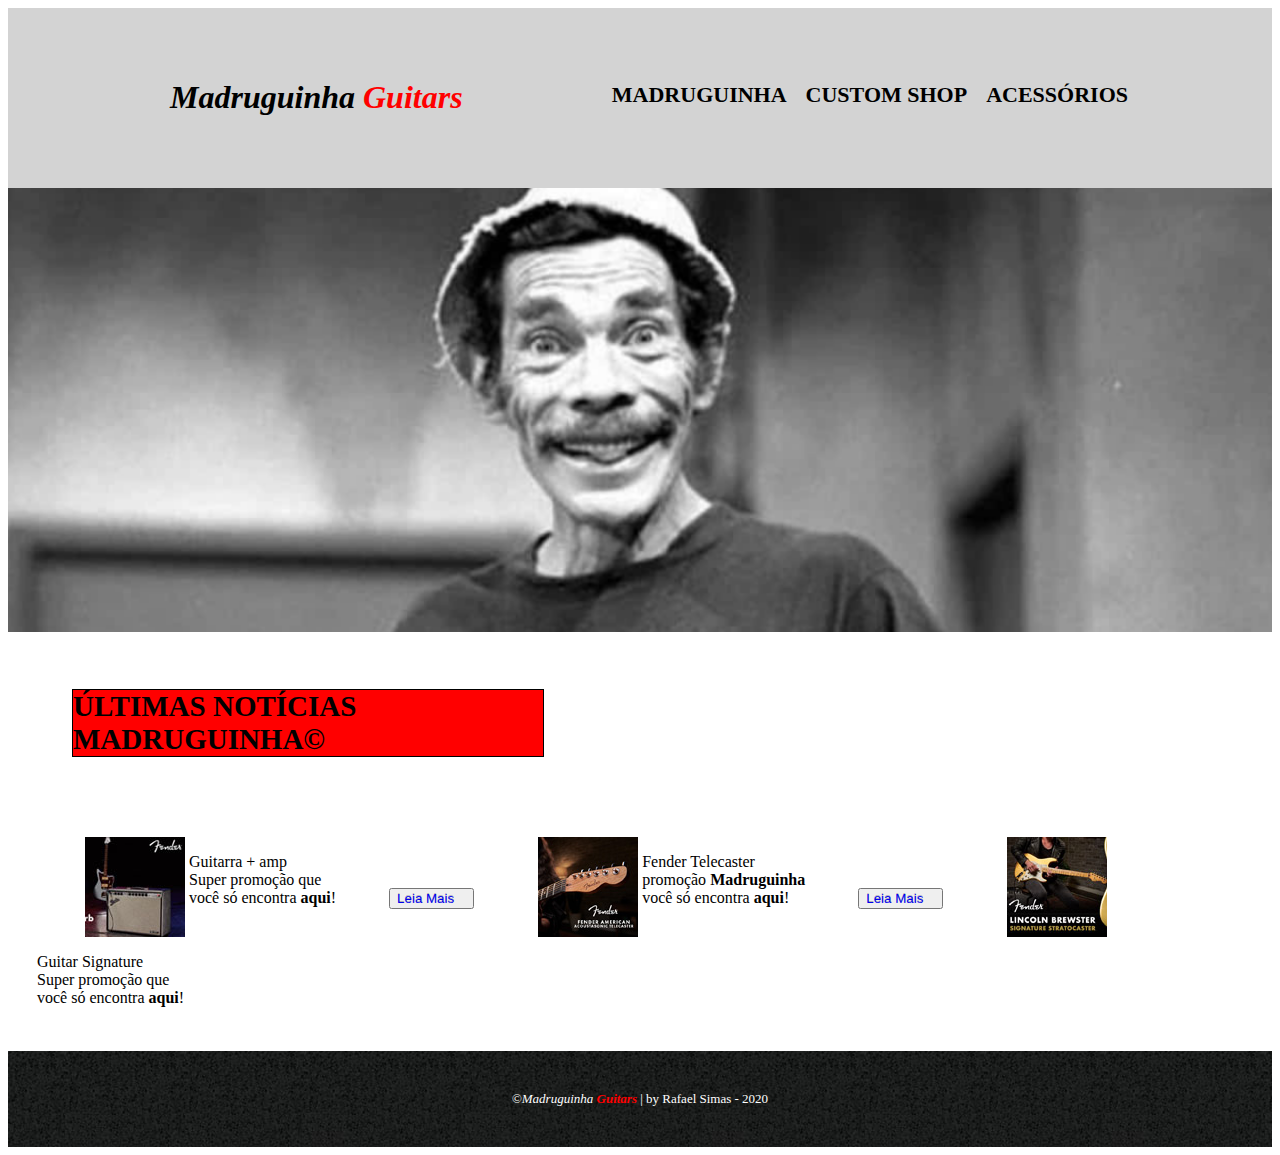
<file: index.html>
<!DOCTYPE html>
<html>
	<head>
	<meta charset="utf-8">
	<link rel="stylesheet" type="text/css" href="index1-1.css">
	<title>Madruguinha Guitars</title>
	</head>
	
	<body>
		<header>
			<div class="caixa1">
				<h1><em>Madruguinha <strong>Guitars</strong></em> </h1>
				<nav>
					<ul>
						<li><a href="home.html" target="_blank">Madruguinha</a></li>
						<li><a href="last.html" target="_blank">Custom Shop</a></li>
						<li><a href="#">Acessórios</a></li>
					</ul>
				</nav>
			</div>
		</header>
		
		<div>
			<img src="madruga.png" class="logo-madruga">
		</div>
		
		<article class="caixa2">
			<h2>Últimas notícias Madruguinha&copy;</h2>
		</article>
		
		<article class="caixa2">
		
			<img src="foto1.jpg" class="foto-legenda">
			<p class="legenda">
			Guitarra + amp<br>
			Super promoção que<br>
			você só encontra <strong>aqui</strong>!</p>
			
			
			<button class="leia-mais"><a href="http://www.fender.com.br/index.php?link=noticias&noticia=1784" class="btn-small btn-primay">Leia Mais</a>
			</button>
			
			
			<img src="foto2.jpg" class="foto-legenda">
			<p class="legenda">
			Fender Telecaster<br>
			promoção <strong>Madruguinha</strong><br>
			você só encontra <strong>aqui</strong>!</p>
			
			<button class="leia-mais"><a href="http://www.fender.com.br/index.php?link=noticias&noticia=1784" class="btn-small btn-primay">Leia Mais</a>
			</button>
			
			<img src="foto3.jpg" class="foto-legenda">
			<p class="legenda">
			Guitar Signature<br>
			Super promoção que<br>
			você só encontra <strong>aqui</strong>!</p>
			
			
		</article>
		
		
		<footer>
			<article class="footer-article">
				
					
			</article>
			<p class="copyright">&copy;<em>Madruguinha <strong>Guitars</strong></em>  | by Rafael Simas - 2020</p>
		</footer>
		
	</body>
	
</html>
</file>
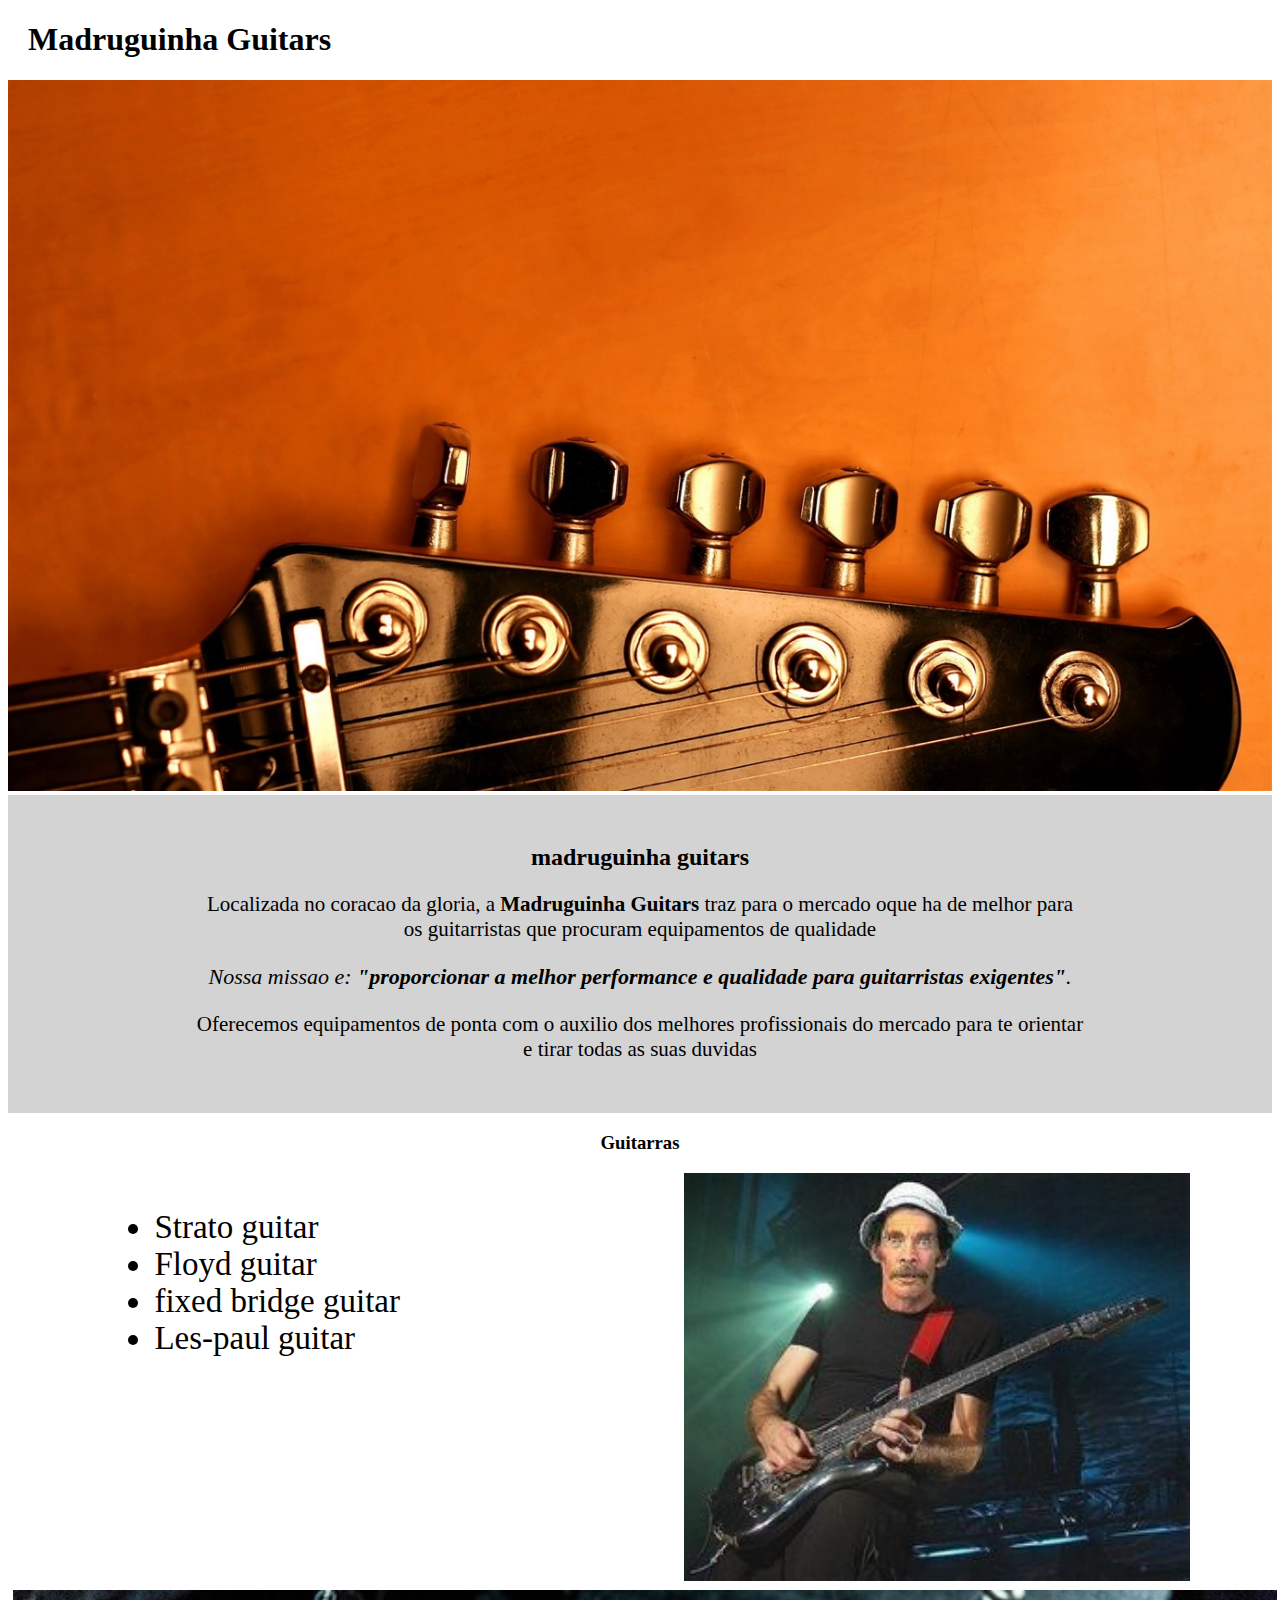
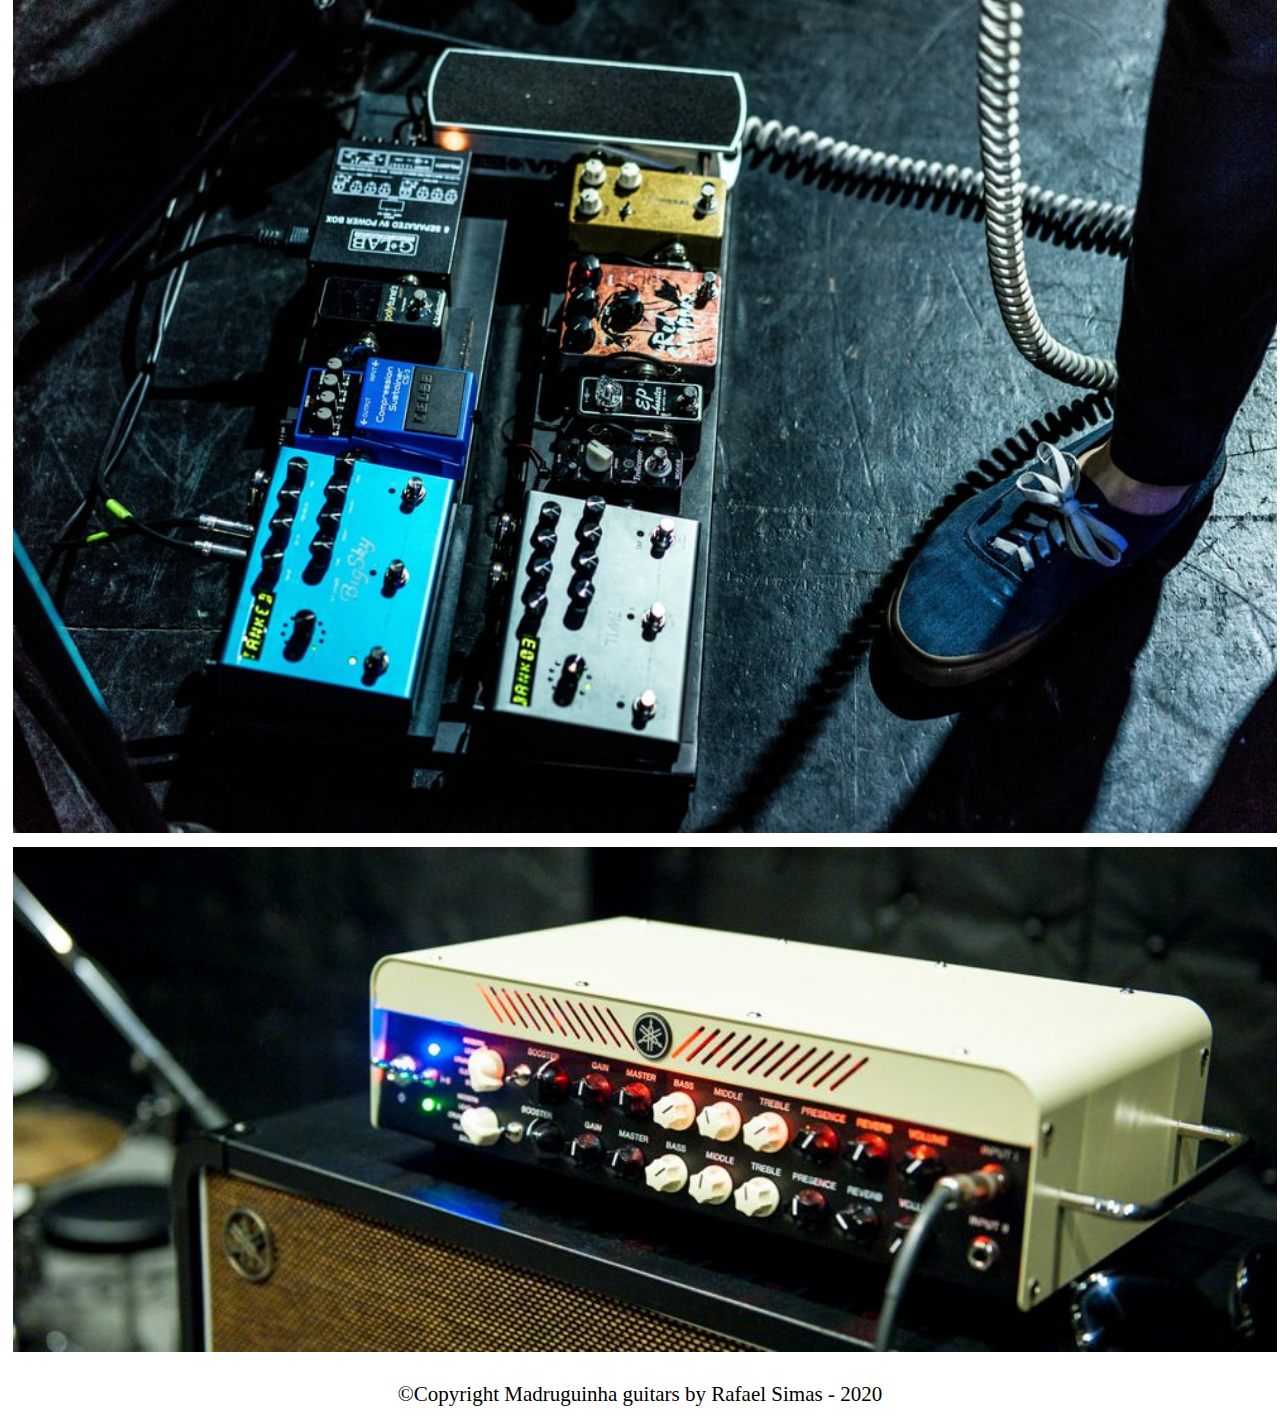
<file: home.html>
<!DOCTYPE html>
<html lang="pt-br">
	<head>
		<meta charset="utf-8" />
		<link rel="stylesheet" type="text/css" href="estilo.css">
		<title>Madruguinha</title>
	</head>
	
	<body>
			<header>
				<h1 class="titulo-principal">Madruguinha Guitars</h1>
			</header>
			<img id="foto-banner" src="guitarra.jpg"> 
				<div class="principal">
					<h2 class="titulo-centralizado">madruguinha guitars</h2>
			
					<p>Localizada no coracao da gloria, a <strong>Madruguinha Guitars</strong> traz para o mercado oque ha de melhor para<br>
					os guitarristas que procuram equipamentos de qualidade</p>
					
					<p id="paragrafo-grande"><em>Nossa missao e: <strong>"proporcionar a melhor performance e qualidade para guitarristas exigentes"</strong>.</em></p>
					
					<p> Oferecemos equipamentos de ponta com o auxilio dos melhores profissionais do mercado para te orientar<br>
					e tirar todas as suas duvidas</p>
				</div>
				
				<div class="guitarras">
					<h3 class="titulo-centralizado">Guitarras</h3>
					<ul>
						<li class="itens">Strato guitar</li>
						<li class="itens">Floyd guitar</li>
						<li class="itens">fixed bridge guitar</li>
						<li class="itens">Les-paul guitar</li>
					</ul>
					<img id="foto-madruga" src="madruga.jpg">
				</div>
				
				<div class="pedal">
					<img id="pedal" src="pedal.jfif">
				</div>
				
				
				<div class="amp">
					<img id="amp" src="amp.jpg"
				</div>
				
				<footer>
					<p class="copyright">&copy;Copyright Madruguinha guitars by Rafael Simas - 2020</p>
				</footer>
	
</html
</file>
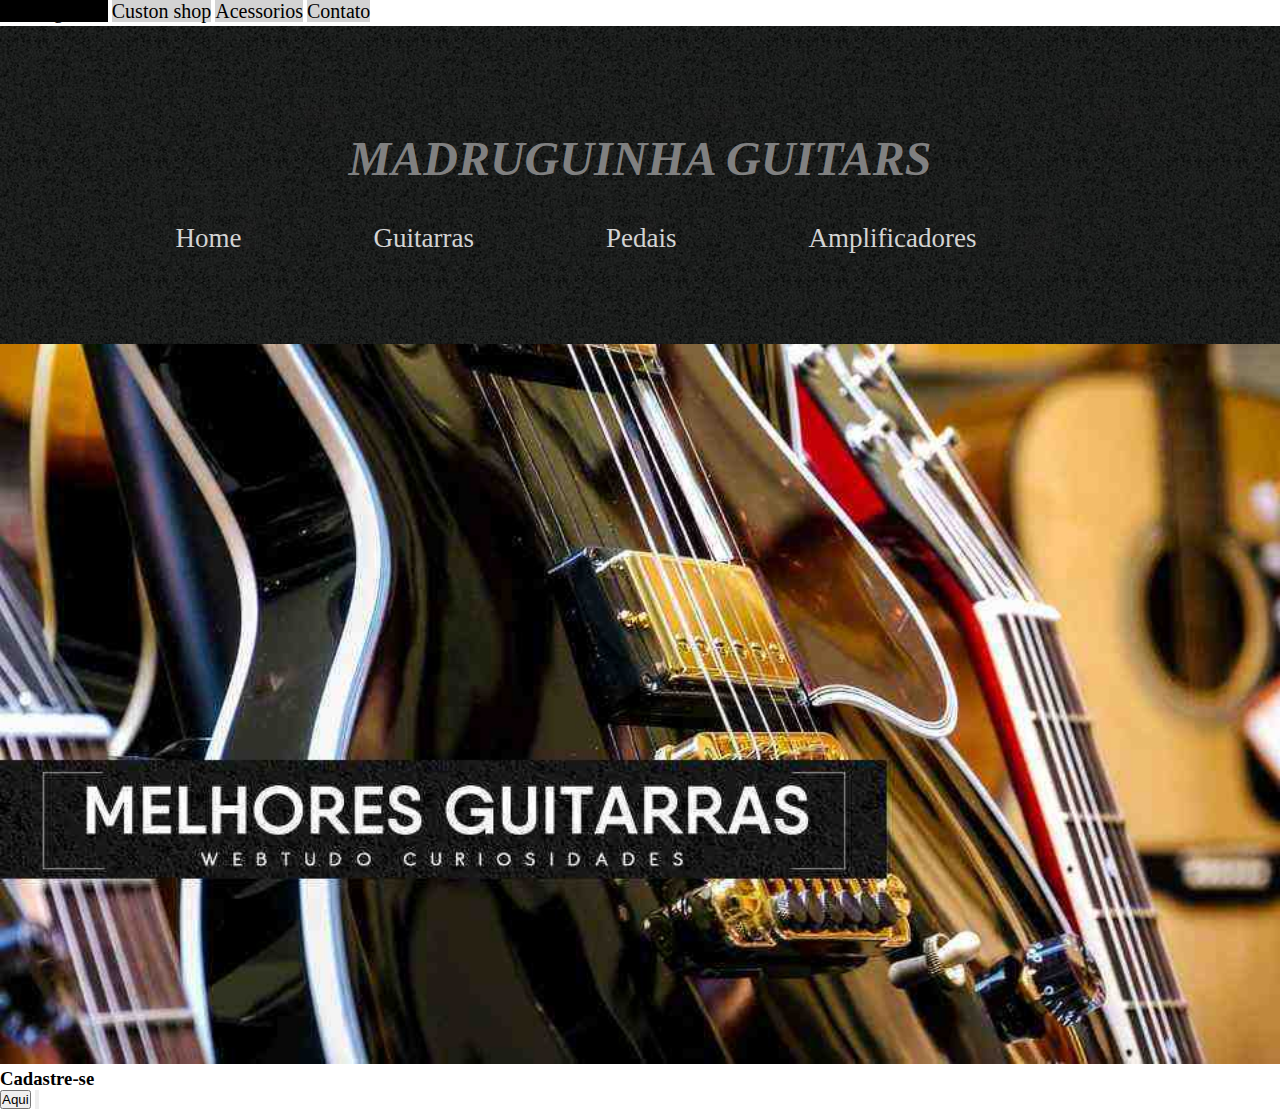
<file: last.html>
<!DOCTYPE html>
<html>
	<head>
	<meta charset="utf-8">
	<link rel="stylesheet" type="text/css" href="produtos.css">
	<title></title>
	</head>
	
	<body>
			<div class="topo">
			
				<ul>
					<li>Madruguinha</li>
					<li>Custon shop</li>
					<li>Acessorios</li>
					<li>Contato</li>
				</ul>
			</div>
			<footer>
				<h1>Madruguinha Guitars</h1>
				
			<ul class="footer2">
				<li><a href="home.html">Home</a></li>
				<li><a href="">Guitarras</a>
					<ul>
						<li><a href="https://lista.mercadolivre.com.br/instrumentos-musicais/guitarra-fender-squier-floyd-rose-guitarras?matt_tool=79997997&matt_word=Default_URL_MLB&gclid=CjwKCAjw1cX0BRBmEiwAy9tKHpPst1nzGIZQewL9qghaq4CGr1VQERM70Q7n0hfecnG0FN4bNWfFYRoCyw8QAvD_BwE">floyd Rose</a><li>
						<li><a href="https://lista.mercadolivre.com.br/instrumentos-corda-guitarras/guitarra-les-paul?matt_tool=79997997&matt_word=Default_URL_MLB&gclid=CjwKCAjw1cX0BRBmEiwAy9tKHrhaaF3EPhkNmPVDDiijDdey9lGjZZNg9l6fVdJL7R5fOW0QnhJ_6xoCxfUQAvD_BwE">Les-Paul</a><li>
						<li><a href="https://lista.mercadolivre.com.br/guitarra-strato#D[A:guitarra%20strato]">Strato</a><li>
					</ul>
				</li>
				<li><a href="">Pedais</a>
					<ul>
						<li><a href="https://lista.mercadolivre.com.br/over-drive#D[A:over-drive]">Over-drive</a><li>
						<li><a href="https://lista.mercadolivre.com.br/distortion#D[A:distortion]">Distortion</a><li>
						<li><a href="https://lista.mercadolivre.com.br/modulation#D[A:modulation]">Modulation</a><li>
					</ul>
				</li>
				<li><a href="">Amplificadores</a>
					<ul>
						<li><a href="https://lista.mercadolivre.com.br/marshall#D[A:marshall]">Marshall</a><li>
						<li><a href="https://lista.mercadolivre.com.br/caixa-fender#D[A:caixa%20fender]">Fender</a><li>
						<li><a href="https://lista.mercadolivre.com.br/caixa-vox#D[A:caixa%20vox]">Vox</a><li>
					</ul>
				</li>
			</ul>
		</footer>
			
		<div>
			<img src="top.jpg" class="foto-fundo">
		</div>
			
			<main>
				<h3>Cadastre-se</h3>
				<button>Aqui</button>
				<input type="button" id="cadastre-se">
			</main>
			
			<div class="navbar-inner">
			<div id="fender-nav-wrap">
				<div class="container" id="fender-nav">
				
				<a class="logo" href="#">
					
				
			</div>
		</header>
	</body>
</html>
</file>
<file: index1-1.css>
header{
	background:lightgray;
	padding-top:30px;
	padding-bottom:30px;
}

.caixa1{
	position:relative;
	margin: 0 auto;
	width:940px;
	padding:20px;
}

em strong{
	color:red;
}


nav{
	
	position:absolute;
	top:28px;
	right:2px;
}

nav li{
	display:inline;
	margin:0 0 0 15px;
	
}


nav a{
	text-decoration:none;
	text-transform:uppercase;
	font-size:22px;
	font-weight:bold;
	color:black;
	
}

nav a:hover{
	color:#c78c19;
	text-decoration:underline;
}

.logo-madruga{
	width:100%;
}

.caixa2{
	
}



.caixa2{
	text-align:left;
	margin-left:1px;
	padding:28px;
	
}

.caixa2 h2{
	text-align:left;
	margin-left:35px;
	font-size:29px;
	font-weight:bold;
	text-transform:uppercase;
	font-family:candara;
	border: 1px solid;
	width:470px;
	background:red;
	box-shadow:rgba(0, 0, 0.25);
	
}


.foto-legenda{
	display:inline-block;
	margin-left:48px;
	vertical-align:top;
}

.legenda{
	display:inline-block;
	margin-right:49px;
	margin-right
	
}

footer{
	text-align:center;
	background:url("bg.jpg");
	padding:20px 0;
}

.copyright{
	color:white;
	font-size:13px;
	margin:20px;
}

.footer-article h3{
	color:white;
}

.footer-article li{
	color:white;
	text-decoration:none;
}

.footer-article em strong{
	color:red;
	
}



.leia-mais a{
	text-decoration:none;
	background:#c3202;
	text-shadow:0 -1px 0 rgba(0, 0, 0, 0.25);
	margin-right:12px;

}

.leia-mais{
	background:#c3202;
	text-shadow:0 -1px 0 rgba(0, 0, 0, 0.25);
	margin-right:12px;
}
</file>
<file: estilo.css>
body{
	
}

.titulo-principal{
	padding-left:20px;
}

#foto-banner{
	width:100%;
}

.principal{
	background:lightgray;
	padding:30px;    
}

.titulo-centralizado{
	text-align:center;
}
p{
	text-align:center;
	font-size:21px;
	font-style:candara;
}

#paragrafo-grande{
	font-size:22px;
}

.guitarras{
	
}


ul{
	display:inline-block;
	vertical-align:top;
	width:20%;
	margin-right:20%;
	padding:20px;
	margin-left:10%;
}
.itens{
	font-style:candara;
	font-size:33px;
	text-decoration:none;
	
}
#foto-madruga{
	width:40%;
}

#pedal{
	width:100%;
	padding:5px;
}

#amp{
	width:100%;
	padding:5px;
}
</file>
<file: produtos.css>
*{
	margin:0;
	padding:0;
	box-sizing:border-box;
}

.topo{
	
	display:inline-block;
	
}

.topo ul li{
	display:inline;
	text-align:right;
	background: lightgray;
	font-size:20px;
	margin-left:0%;
}

footer{
	text-align:center;
	background:url("bg.jpg");
	padding:90px 0;
	margin-top:3px;
}


.footer2 li{
	color:white;
	display:inline-block;
	text-align:center;
	margin-right:10%;
	font-size:27px;
}

h1{
	
	text-transform:uppercase;
	font-style:italic;
	color:gray;
	font-size:300%;
	padding:15px 0px 37px 0px;
}

ul{
	position: relative;
}

ul li a{
	text-decoration:none;
	color:lightgray;
	display:block;
}

ul li:hover{
	background:black;
}

ul ul{
	position: absolute;
	min-width:200px;
	display:none;
	background:red;
}

ul ul li{
	display:inline-block;
	
}

ul li:hover ul {
	display:block;
}

.foto-fundo{
	width:100%;
}
</file>
